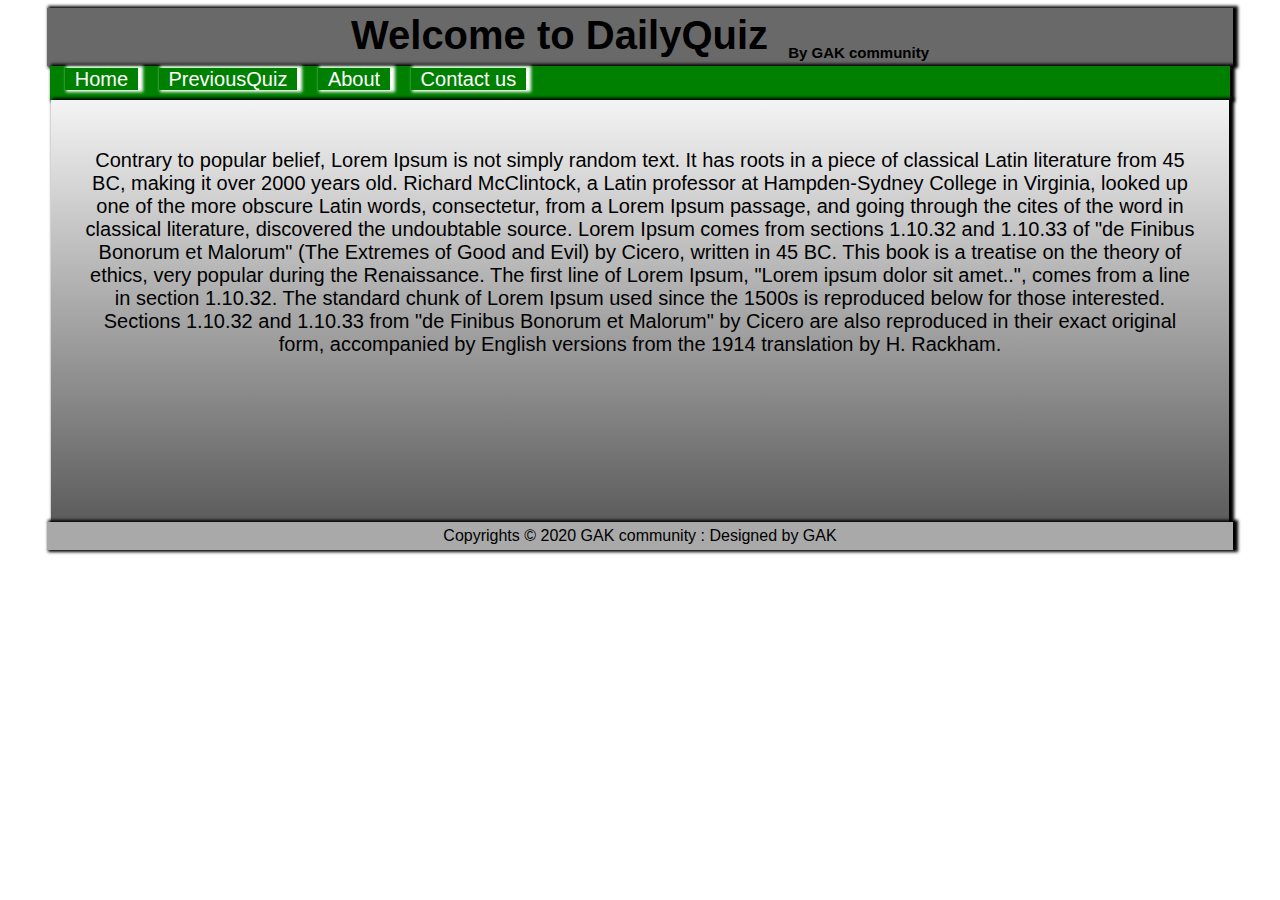
<file: about.html>
<!DOCTYPE html>
<html>
    <head>
        <link rel="stylesheet" href="styles.css">
        <meta charset="utf-8">
        <meta name="viewport" content="width=device-width, initila-width=1.0">
        <script></script>
        <title>About GAK</title>
    </head>
    <body class="MainBody">
        <div class="container">
            <header>
                <h1>Welcome to DailyQuiz&ensp;<sub style="font-size: 15px; float: inherit">By GAK community</sub></h1>
            </header>
            <div class="Menu">&ensp;
                <a href="index.html">&ensp;Home&ensp;</a>&ensp;&ensp;
                <a href="previousQ.html">&ensp;PreviousQuiz&ensp;</a>&ensp;&ensp;
                <a href="about.html">&ensp;About&ensp;</a>&ensp;&ensp;
                <a href="contact.html">&ensp;Contact us&ensp;</a>&ensp;
            </div>
            <div class="Content">
                <br>
                <article class="Main_article">
                <p style="font-size: 20px;">
                Contrary to popular belief, Lorem Ipsum is not simply random text. It has roots in a piece of classical Latin literature from 45 BC, making it over 2000 years old. Richard McClintock, a Latin professor at Hampden-Sydney College in Virginia, looked up one of the more obscure Latin words, consectetur, from a Lorem Ipsum passage, and going through the cites of the word in classical literature, discovered the undoubtable source. Lorem Ipsum comes from sections 1.10.32 and 1.10.33 of "de Finibus Bonorum et Malorum" (The Extremes of Good and Evil) by Cicero, written in 45 BC. This book is a treatise on the theory of ethics, very popular during the Renaissance. The first line of Lorem Ipsum, "Lorem ipsum dolor sit amet..", comes from a line in section 1.10.32.

                    The standard chunk of Lorem Ipsum used since the 1500s is reproduced below for those interested. Sections 1.10.32 and 1.10.33 from "de Finibus Bonorum et Malorum" by Cicero are also reproduced in their exact original form, accompanied by English versions from the 1914 translation by H. Rackham.</p>
                
            </article>
            </div>
            <footer>Copyrights &copy; 2020 GAK community <span>:</span> Designed by GAK</footer>
        </div>
    </body>
</html>
</file>
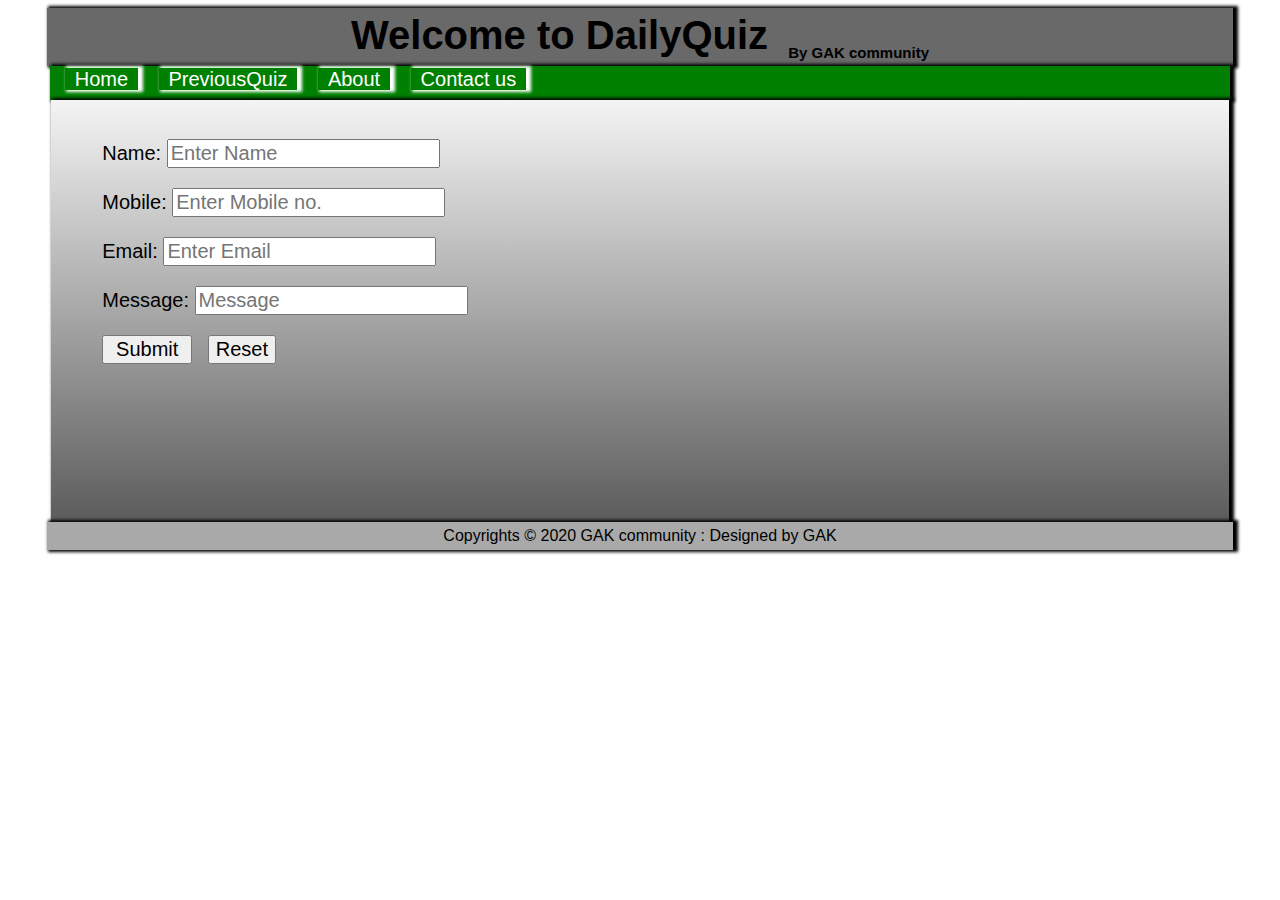
<file: contact.html>
<!DOCTYPE html>
<html>
    <head>
        <link rel="stylesheet" href="styles.css">
        <meta charset="utf-8">
        <meta name="viewport" content="width=device-width, initila-width=1.0">
        <script></script>
        <title>Contact us</title>
    </head>
    <body class="MainBody">
        <div class="container">
            <header>
                <h1>Welcome to DailyQuiz&ensp;<sub style="font-size: 15px; float: inherit">By GAK community</sub></h1>
            </header>
            <div class="Menu">&ensp;
                <a href="index.html">&ensp;Home&ensp;</a>&ensp;&ensp;
                <a href="previousQ.html">&ensp;PreviousQuiz&ensp;</a>&ensp;&ensp;
                <a href="about.html">&ensp;About&ensp;</a>&ensp;&ensp;
                <a href="contact.html">&ensp;Contact us&ensp;</a>&ensp;
            </div>
            <div class="Content">
                <br>
                    <form action="mailto:sanjayganesh.252@gmail.com" method="post" enctype="text/plain" class="contact_form">
                <p>
                    <label>Name:</label>
                    <input name="Name" class="input" type="text" placeholder="Enter Name"></p>
                <p>
                    <label>Mobile:</label>
                    <input name="Mobile No." class="input" type="tel" placeholder="Enter Mobile no."></p>
                <p>
                    <label>Email:</label>
                    <input name="Email" class="input" type="email" placeholder="Enter Email"></p>
                <p>
                    <label>Message:</label>
                    <input name="Message" class="input" type="text" placeholder="Message"></p>
                
                <button class="Submit" type="submit" value="Send">Submit</button>&ensp;
                <button class="Reset" type="reset" value="Reset">Reset</button>
                
            </form>
                
            </div>
            <footer>Copyrights &copy; 2020 GAK community <span>:</span> Designed by GAK</footer>
        </div>
    </body>
</html>
</file>
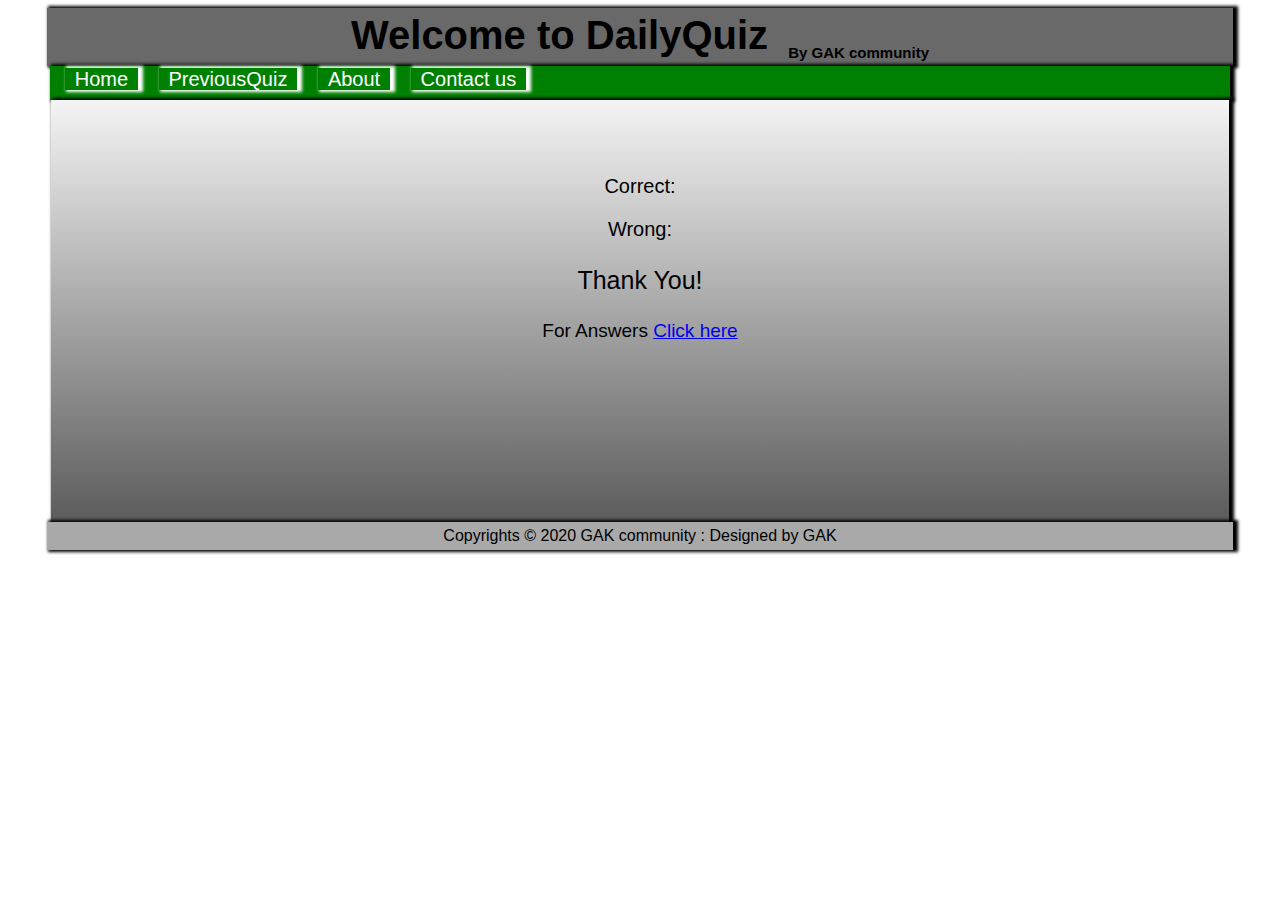
<file: finalNew.html>
<!DOCTYPE html>
<html>
    <head>
        <link rel="stylesheet" href="styles.css">
        <meta charset="utf-8">
        <meta name="viewport" content="width=device-width, initila-width=1.0">
        <script src="script.js"></script>
        <title>Result</title>
    </head>
    <body class="MainBody">
        <div class="container">
            <header>
                <h1>Welcome to DailyQuiz&ensp;<sub style="font-size: 15px; float: inherit">By GAK community</sub></h1>
            </header>
            <div class="Menu">&ensp;
                <a href="index.html">&ensp;Home&ensp;</a>&ensp;&ensp;
                <a href="previousQ.html">&ensp;PreviousQuiz&ensp;</a>&ensp;&ensp;
                <a href="about.html">&ensp;About&ensp;</a>&ensp;&ensp;
                <a href="contact.html">&ensp;Contact us&ensp;</a>&ensp;
            </div>
            <div class="Content">
                <br><br><br>
                <div class="container1">
            <div class="empty"></div>
            <nav class="innerDiv" style="font-size: 20px;">
                <p>Correct: <span id="resultApp"></span>
                    <script>
                        document.getElementById("resultApp").innerHTML=localStorage.getItem("opC");
                    </script>
                </p>
                <p>Wrong: <span id="resultReas"></span>
                    <script>
                        document.getElementById("resultReas").innerHTML=localStorage.getItem("opW");
                    </script>
                    
                    
                    
                    
                    
                    
                    
                    <!--<table align="center">
<tr>
<td></td>
<td>
<input type="button" value="submit" onclick="total()" align="center">
<input type="button" value="refresh" onclick="window.location.reload()" align="center">

</td></tr>
</table>
                <p id="correct"></p>
<p id="wrong"> </p>
                </p>-->
                    <p style="font-size: 25px">Thank You!</p>
            </nav>
                    <p style="font-size: 19px">For Answers <a href="Day-2%20.pdf" class="KeyAnc" download="Day-2Key.pdf">Click here</a></p> &ensp;<br>
            
            
        </div>
            </div>
            <footer>Copyrights &copy; 2020 GAK community <span>:</span> Designed by GAK</footer>
        </div>
    </body>
</html>
</file>
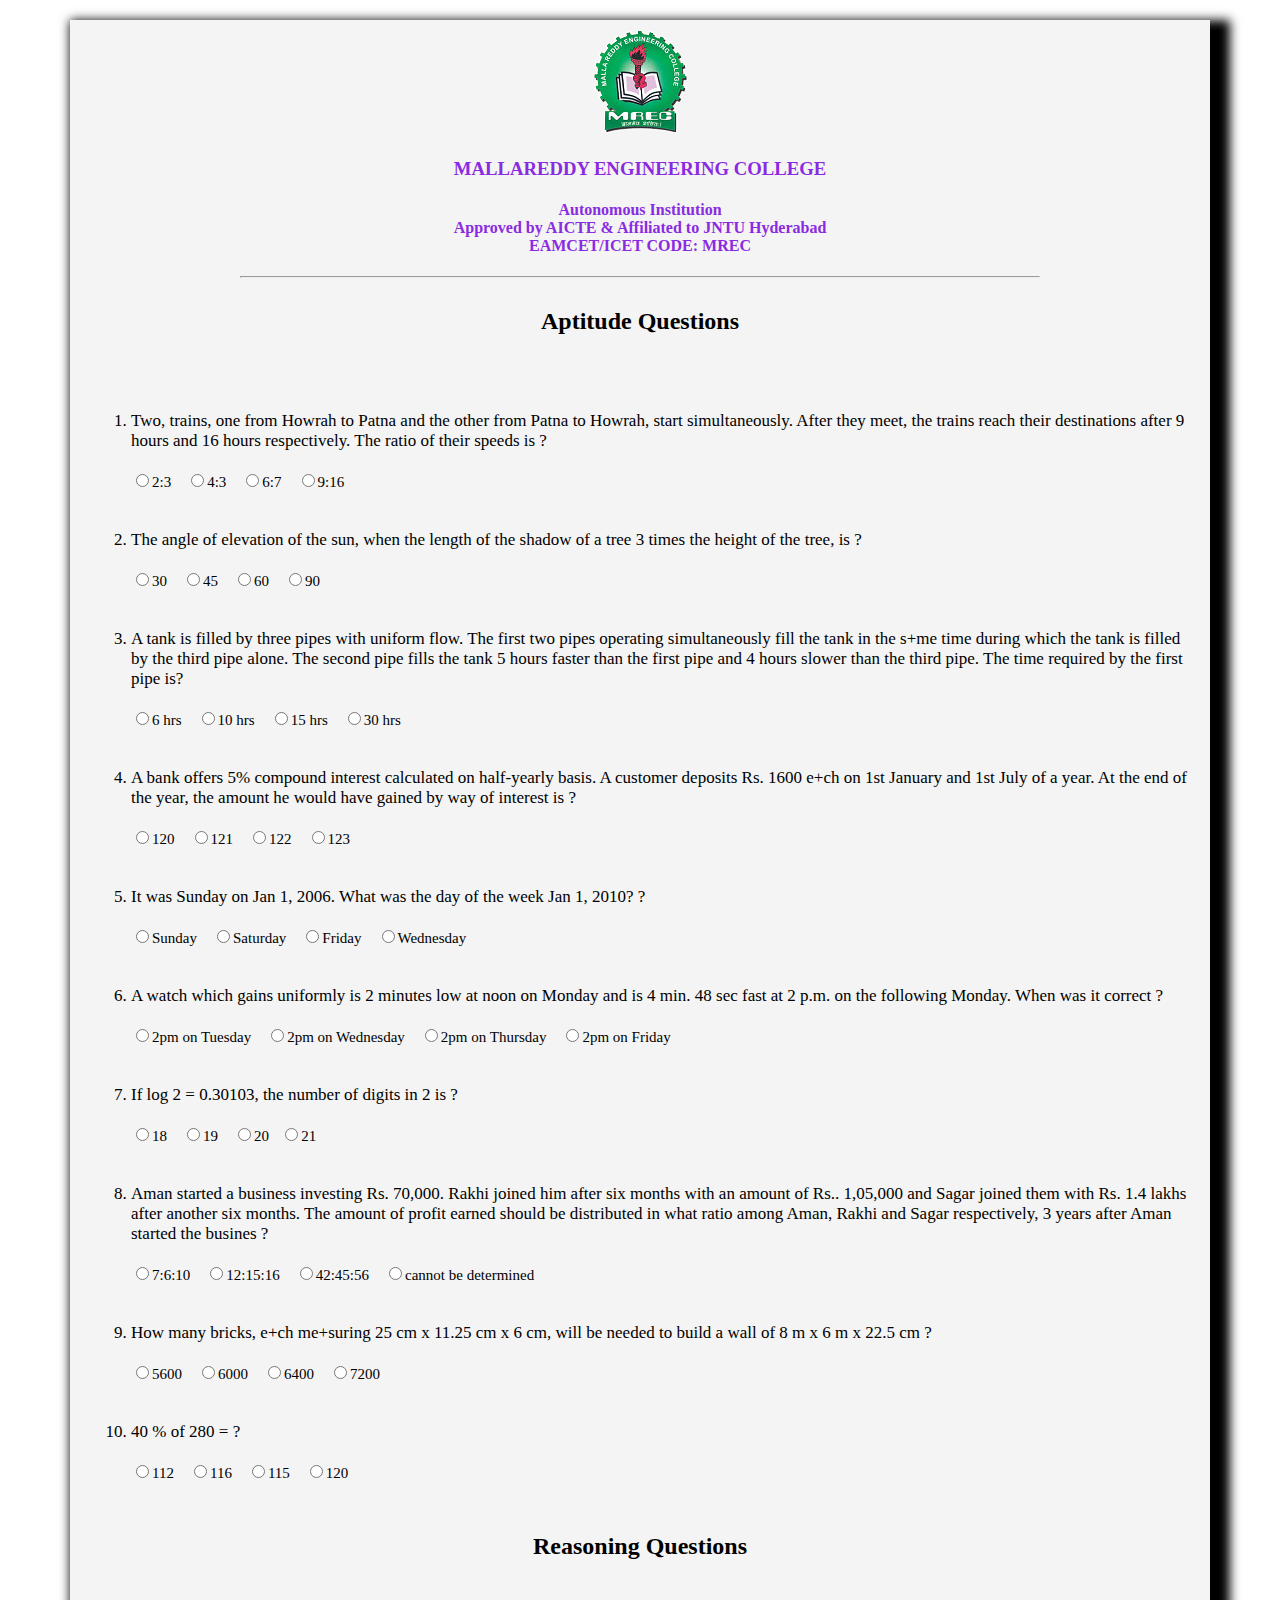
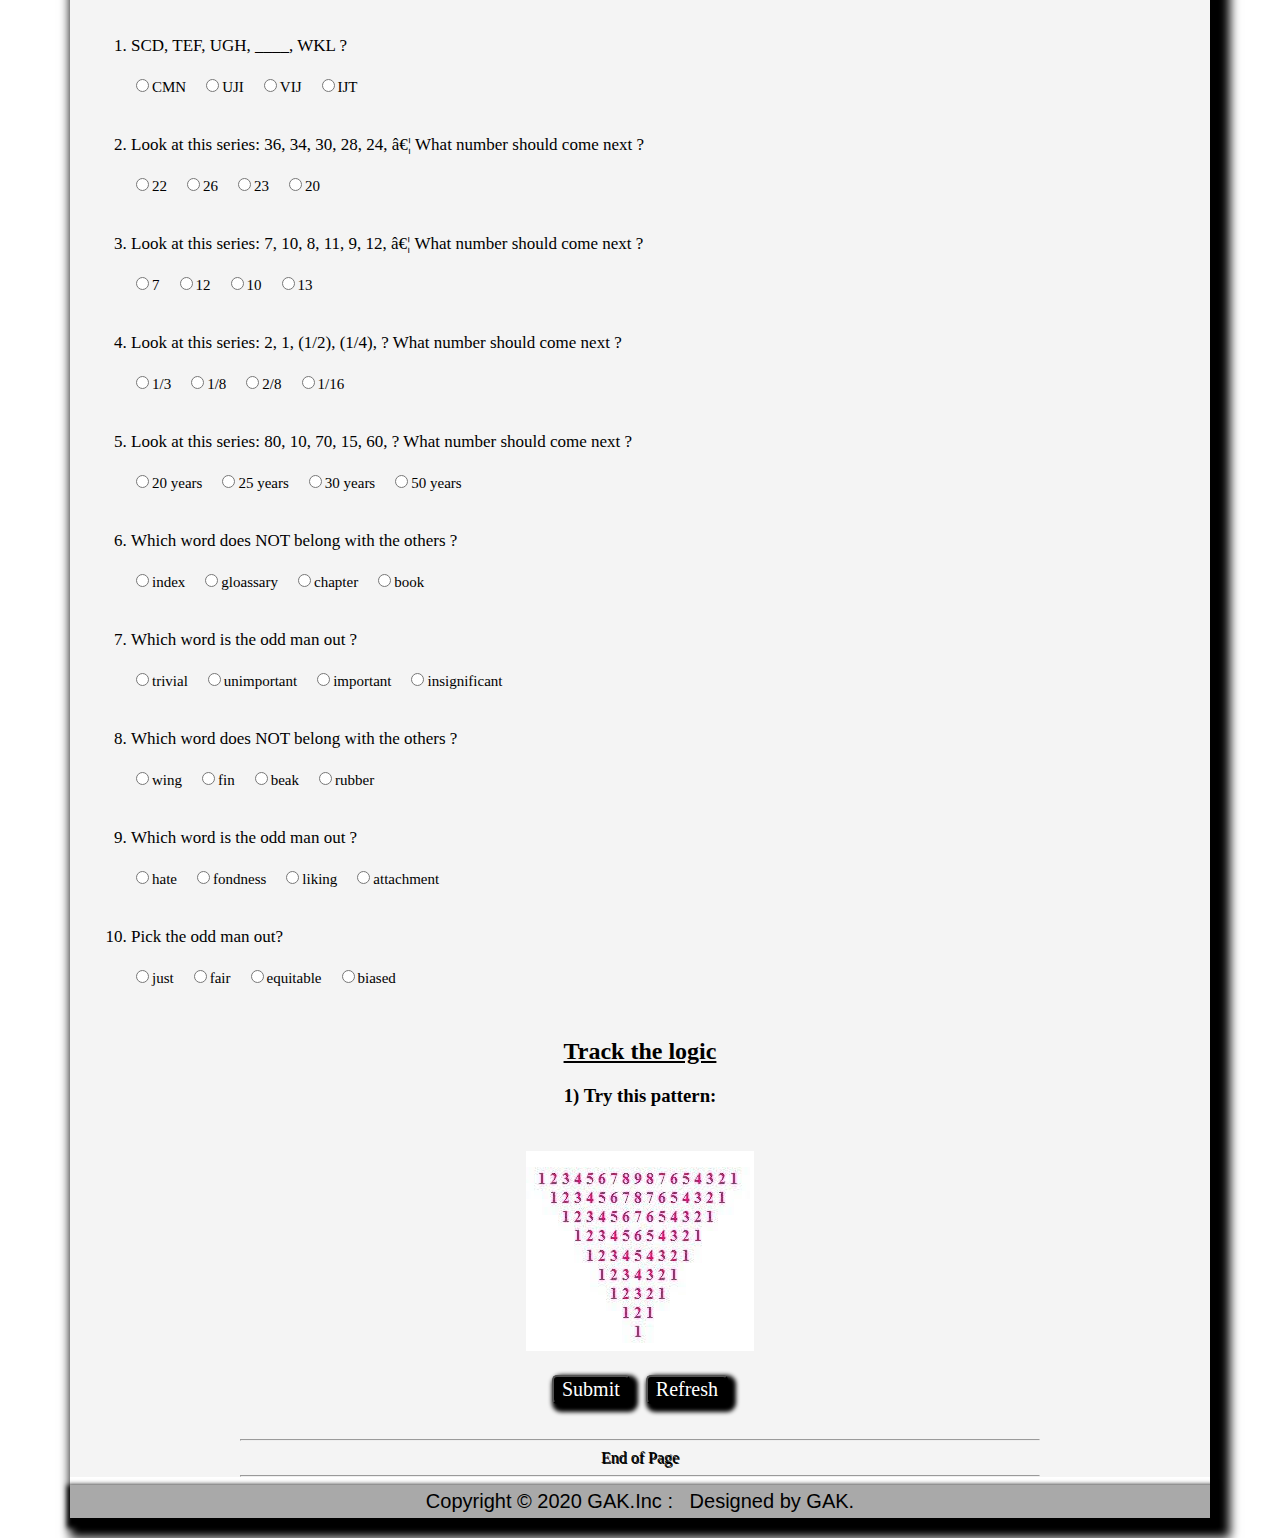
<file: NewQuiz.html>
<!DOCTYPE html>
<html lang="en">
    <head>
        <meta charset="utf-8">
        <meta name="viewport" content="width=device-width, initial-width=1.0">
        <title>Daily Quiz</title>
        <link rel="stylesheet" href="stylesQ.css">
        <script>

var i=0,j=0,co=0,w=0;
var a=new Array(20);
var b=[ "4:3",30,15,121,"fri","wed",19,121516,6400,112,"vij",22,10,1/8,20,"book","imp","beak","hate","biased" ];
function fun1(clicked)
{
	a[0]=document.getElementById(clicked).value;
	
	
}
function fun2(clicked)
{
	a[1]=document.getElementById(clicked).value;
	
	}

function fun3(clicked)
{
	a[2]=document.getElementById(clicked).value;
	
	
}

function fun4(clicked)
{
	a[3]=document.getElementById(clicked).value;
	
	
}

function fun5(clicked)
{
	a[4]=document.getElementById(clicked).value;
	
	}

function fun6(clicked)
{
	a[5]=document.getElementById(clicked).value;
	
	
}

function fun7(clicked)
{
	a[6]=document.getElementById(clicked).value;
	
	
}

function fun8(clicked)
{
	a[7]=document.getElementById(clicked).value;
	
	
}

function fun9(clicked)
{
	a[8]=document.getElementById(clicked).value;
	
	
}
function fun10(clicked)
{
	a[9]=document.getElementById(clicked).value;
	
}
function fun11(clicked)
{
a[10]=document.getElementById(clicked).value;
}
function fun12(clicked)
{
a[11]=document.getElementById(clicked).value;
}
function fun13(clicked)
{
a[12]=document.getElementById(clicked).value;
}
function fun14(clicked)
{
a[13]=document.getElementById(clicked).value;
}
function fun15(clicked)
{
a[14]=document.getElementById(clicked).value;
}
function fun16(clicked)
{
a[15]=document.getElementById(clicked).value;
}
function fun17(clicked)
{
a[16]=document.getElementById(clicked).value;
}
function fun18(clicked)
{
a[17]=document.getElementById(clicked).value;
}
function fun19(clicked)
{
a[18]=document.getElementById(clicked).value;
}
 function fun20(clicked)
{
a[19]=document.getElementById(clicked).value;
}  







function total()
{
	for(var k=0;k<20;k++)
	{
		if(a[k]==b[k])
		{
		co=co+1;
		}
		else
		{
		w=w+1;
		}
	}
}
	

function to()
{
    total();
     localStorage.setItem("opC",co);
    localStorage.setItem("opW",w);

  
	if((co+w)==20)
	{
	co=0;
	w=0;
	}
}	
    </script> 
    </head>
    <body class="MainBody">
        <div class="MainContainer">
            <img class="Logo" src="logo.png">
            <h3 style="color: blueviolet">MALLAREDDY ENGINEERING COLLEGE</h3>
            <h4 style="color: blueviolet">Autonomous Institution<br>Approved by AICTE & Affiliated to JNTU Hyderabad<br>EAMCET/ICET CODE: MREC</h4><hr>
            <div class="QuizA">
                <h2>Aptitude Questions</h2><br>
                <table class="Aptitude" cellspacing="20">
                <tr>
                    <td>
                        <ol start="1">
                            <li style="text-align: left"> Two, trains, one from Howrah to Patna and the other from Patna to Howrah, start simultaneously. After they meet, the trains reach their destinations after 9 hours and 16 hours respectively. The ratio of their speeds is ?</li><br>
                            <div class="inputs" style="float: left">
                                <input type="radio" name="i1" id="i11" value="2:3"  onclick="fun1(this.id)" >2:3&nbsp;&nbsp;&nbsp;
                                <input type="radio" name="i1"  id="i12" value="4:3" onclick="fun1(this.id)">4:3&nbsp;&nbsp;&nbsp;
                                <input type="radio" name="i1" id="i13" value="6:7" onclick="fun1(this.id)">6:7&nbsp;&nbsp;&nbsp;
                                <input type="radio" name="i1" id="i14" value="9:16" onclick="fun1(this.id)">9:16&nbsp;&nbsp;&nbsp;
                                 <!--<img id="result" style="width:10px; height: 10px" src="mrec.jpg">-->
                            </div>
                    </ol>
                    </td>
                </tr>
                
                <tr>
                    <td>
                        <ol start="2">
                            <li style="text-align: left">The angle of elevation of the sun, when the length of the shadow of a tree 3 times the height of the tree, is ?</li><br>
                            <div class="inputs" style="float: left">
                                <input type="radio" name="i2" id="i21" value="30" onclick="fun2(this.id)" >30&nbsp;&nbsp;&nbsp;
                                <input type="radio" name="i2"  id="i22" value="45" onclick="fun2(this.id)">45&nbsp;&nbsp;&nbsp;
                                <input type="radio"  name="i2" id="i23" value="60" onclick="fun2(this.id)">60&nbsp;&nbsp;&nbsp;
                                <input type="radio"  name="i2" id="i24" value="90" onclick="fun2(this.id)">90&nbsp;&nbsp;&nbsp;

                            </div>
                        </ol>
                    </td>
                </tr>
                <tr>
                    <td>
                        <ol start="3">
                            <li style="text-align: left">A tank is filled by three pipes with uniform flow. The first two pipes operating simultaneously fill the tank in the s+me time during which the tank is filled by the third pipe alone. The second pipe fills the tank 5 hours faster than the first pipe and 4 hours slower than the third pipe. The time required by the first pipe is?</li><br>
                            <div class="inputs" style="float: left">
                                <input type="radio" name="i3" id="i31" value="6" onclick="fun3(this.id)" >6 hrs&nbsp;&nbsp;&nbsp;
                                <input type="radio" name="i3"  id="i32" value="10" onclick="fun3(this.id)">10 hrs&nbsp;&nbsp;&nbsp;
                                <input type="radio"  name="i3" id="i33" value="15" onclick="fun3(this.id)">15 hrs&nbsp;&nbsp;&nbsp;
                                <input type="radio"  name="i3" id="i34" value="30" onclick="fun3(this.id)">30 hrs&nbsp;&nbsp;&nbsp;

                            </div>
                        </ol>
                    </td>
                </tr>
                <tr>
                    <td>
                        <ol start="4">
                            <li style="text-align: left">A bank offers 5% compound interest calculated on half-yearly basis. A customer deposits Rs. 1600 e+ch on 1st January and 1st July of a year. At the end of the year, the amount he would have gained by way of interest is ?</li><br>
                            <div class="inputs" style="float: left">
                                <input type="radio" name="i4" id="i41" value="120" onclick="fun4(this.id)" >120&nbsp;&nbsp;&nbsp;
                                <input type="radio" name="i4"  id="i42" value="121" onclick="fun4(this.id)">121&nbsp;&nbsp;&nbsp;
                                <input type="radio"  name="i4" id="i43" value="122" onclick="fun4(this.id)">122&nbsp;&nbsp;&nbsp;
                                <input type="radio"  name="i4" id="i44" value="123" onclick="fun4(this.id)">123&nbsp;&nbsp;&nbsp;

                            </div>
                        </ol>
                    </td>
                </tr>
                <tr>
                    <td>
                        <ol start="5">
                            <li style="text-align: left">It was Sunday on Jan 1, 2006. What was the day of the week Jan 1, 2010? ?</li><br>
                            <div class="inputs" style="float: left">
                                <input type="radio" name="i5" id="i51" value="sun" onclick="fun5(this.id)" >Sunday&nbsp;&nbsp;&nbsp;
                                <input type="radio" name="i5"  id="i52" value="sat" onclick="fun5(this.id)">Saturday&nbsp;&nbsp;&nbsp;
                                <input type="radio"  name="i5" id="i53" value="fri" onclick="fun5(this.id)">Friday&nbsp;&nbsp;&nbsp;
                                <input type="radio"  name="i5" id="i54" value="wed" onclick="fun5(this.id)">Wednesday&nbsp;&nbsp;&nbsp;

                            </div>
                        </ol>
                    </td>
                </tr>
                <tr>
                    <td>
                        <ol start="6">
                            <li style="text-align: left">A watch which gains uniformly is 2 minutes low at noon on Monday and is 4 min. 48 sec fast at 2 p.m. on the following Monday. When was it correct ?</li><br>
                            <div class="inputs" style="float: left">
                                <input type="radio" name="i6" id="i61" value="tue" onclick="fun6(this.id)" >2pm on Tuesday&nbsp;&nbsp;&nbsp;
                                <input type="radio" name="i6"  id="i62" value="wed" onclick="fun6(this.id)">2pm on Wednesday&nbsp;&nbsp;&nbsp;
                                <input type="radio"  name="i6" id="i63" value="thur" onclick="fun6(this.id)">2pm on Thursday&nbsp;&nbsp;&nbsp;
                                <input type="radio"  name="i6" id="i64" value="fri" onclick="fun6(this.id)">2pm on Friday&nbsp;&nbsp;&nbsp;
                            </div>
                        </ol>
                    </td>
                </tr>
                <tr>
                    <td>
                        <ol start="7">
                            <li style="text-align: left">If log 2 = 0.30103, the number of digits in 2 is ?</li><br>
                            <div class="inputs" style="float: left">
                                <input type="radio" name="i7" id="i71" value="18" onclick="fun7(this.id)" >18&nbsp;&nbsp;&nbsp;
                                <input type="radio" name="i7"  id="i72" value="19" onclick="fun7(this.id)">19&nbsp;&nbsp;&nbsp;
                                <input type="radio"  name="i7" id="i73" value="20" onclick="fun7(this.id)">20&nbsp;&nbsp;
                                <input type="radio"  name="i7" id="i74" value="21" onclick="fun7(this.id)">21&nbsp;&nbsp;&nbsp;
                                
                            </div>
                        </ol>
                    </td>
                </tr>
                <tr>
                    <td>
                        <ol start="8">
                            <li style="text-align: left">Aman started a business investing Rs. 70,000. Rakhi joined him after six months with an amount of Rs.. 1,05,000 and Sagar joined them with Rs. 1.4 lakhs after another six months. The amount of profit earned should be distributed in what ratio among Aman, Rakhi and Sagar respectively, 3 years after Aman started the busines ?</li><br>
                            <div class="inputs" style="float: left">
                                <input type="radio" name="i8" id="i81" value="7610" onclick="fun8(this.id)" >7:6:10&nbsp;&nbsp;&nbsp;            
								<input type="radio" name="i8"  id="i82" value="121516" onclick="fun8(this.id)">12:15:16&nbsp;&nbsp;&nbsp;
                                <input type="radio"  name="i8" id="i83" value="424556" onclick="fun8(this.id)">42:45:56&nbsp;&nbsp;&nbsp;
                                <input type="radio"  name="i8" id="i84" value="none" onclick="fun8(this.id)">cannot be determined&nbsp;&nbsp;&nbsp;

                            </div>
                        </ol>
                    </td>
                </tr>
                <tr>
                    <td>
                        <ol start="9">
                            <li style="text-align: left"> How many bricks, e+ch me+suring 25 cm x 11.25 cm x 6 cm, will be needed to build a wall of 8 m x 6 m x 22.5 cm ?</li><br>
                            <div class="inputs" style="float: left">
                                <input type="radio" name="i9" id="i91" value="5600" onclick="fun9(this.id)" >5600&nbsp;&nbsp;&nbsp;
                                <input type="radio" name="i9"  id="i92" value="6000" onclick="fun9(this.id)">6000&nbsp;&nbsp;&nbsp;
                                <input type="radio"  name="i9" id="i93" value="6400" onclick="fun9(this.id)">6400&nbsp;&nbsp;&nbsp;
                                <input type="radio"  name="i9" id="i94" value="7200" onclick="fun9(this.id)">7200&nbsp;&nbsp;&nbsp;

                            </div>
                        </ol>
                    </td>
                </tr>
                <tr>
                    <td>
                        <ol start="10">
                            <li style="text-align: left">40 % of 280 = ?</li><br>
                            <div class="inputs" style="float: left">
                                <input type="radio" name="i10" id="i101" value="112" onclick="fun10(this.id)" >112&nbsp;&nbsp;&nbsp;
                                <input type="radio" name="i10"  id="i102" value="116" onclick="fun10(this.id)">116&nbsp;&nbsp;&nbsp;
                                <input type="radio"  name="i10" id="i103" value="115" onclick="fun10(this.id)">115&nbsp;&nbsp;&nbsp;
                                <input type="radio"  name="i10" id="i104" value="120" onclick="fun10(this.id)">120&nbsp;&nbsp;&nbsp;

                            </div>
                        </ol>
                    </td>
                </tr>
                
            </table>                
            </div>
            <div class="QuizR">
                <h2>Reasoning Questions</h2><br>
            <table class="Aptitude" cellspacing="20">
                <tr>
                    <td>
                        <ol start="1">
                            <li style="text-align: left">SCD, TEF, UGH, ____, WKL ?</li><br>
                            <div class="inputs" style="float: left">
                                <input type="radio" name="i11" id="i111" value="cmn"  onclick="fun11(this.id)" >CMN&nbsp;&nbsp;&nbsp;
                                <input type="radio" name="i11"  id="i112" value="uji" onclick="fun11(this.id)">UJI&nbsp;&nbsp;&nbsp;
                                <input type="radio" name="i11" id="i113" value="vij" onclick="fun11(this.id)">VIJ&nbsp;&nbsp;&nbsp;
                                <input type="radio" name="i11" id="i114" value="ijt" onclick="fun11(this.id)">IJT&nbsp;&nbsp;&nbsp;
                            </div>
                    </ol>
                    </td>
                </tr>
                
                <tr>
                    <td>
                        <ol start="2">
                            <li style="text-align: left">Look at this series: 36, 34, 30, 28, 24, â€¦ What number should come next ?</li><br>
                            <div class="inputs" style="float: left">
                                <input type="radio" name="i12" id="i121" value="22" onclick="fun12(this.id)" >22&nbsp;&nbsp;&nbsp;
                                <input type="radio" name="i12"  id="i122" value="26" onclick="fun12(this.id)">26&nbsp;&nbsp;&nbsp;
                                <input type="radio"  name="i12" id="i123" value="23" onclick="fun12(this.id)">23&nbsp;&nbsp;&nbsp;
                                <input type="radio"  name="i12" id="i124" value="20" onclick="fun12(this.id)">20&nbsp;&nbsp;&nbsp;

                            </div>
                        </ol>
                    </td>
                </tr>
                <tr>
                    <td>
                        <ol start="3">
                            <li style="text-align: left">Look at this series: 7, 10, 8, 11, 9, 12, â€¦ What number should come next ?</li><br>
                            <div class="inputs" style="float: left">
                                <input type="radio" name="i13" id="i131" value="7" onclick="fun13(this.id)" >7&nbsp;&nbsp;&nbsp;
                                <input type="radio" name="i13"  id="i132" value="12" onclick="fun13(this.id)">12&nbsp;&nbsp;&nbsp;
                                <input type="radio"  name="i13" id="i133" value="10" onclick="fun13(this.id)">10&nbsp;&nbsp;&nbsp;
                                <input type="radio"  name="i13" id="i134" value="13" onclick="fun13(this.id)">13&nbsp;&nbsp;&nbsp;

                            </div>
                        </ol>
                    </td>
                </tr>
                <tr>
                    <td>
                        <ol start="4">
                            <li style="text-align: left">Look at this series: 2, 1, (1/2), (1/4), ? What number should come next ?</li><br>
                            <div class="inputs" style="float: left">
                                <input type="radio" name="i14" id="i141" value="1/3" onclick="fun14(this.id)" >1/3&nbsp;&nbsp;&nbsp;
                                <input type="radio" name="i14"  id="i142" value="1/8" onclick="fun14(this.id)">1/8&nbsp;&nbsp;&nbsp;
                                <input type="radio"  name="i14" id="i143" value="2/8" onclick="fun14(this.id)">2/8&nbsp;&nbsp;&nbsp;
                                <input type="radio"  name="i14" id="i144" value="1/16" onclick="fun14(this.id)">1/16&nbsp;&nbsp;&nbsp;

                            </div>
                        </ol>
                    </td>
                </tr>
                <tr>
                    <td>
                        <ol start="5">
                            <li style="text-align: left">Look at this series: 80, 10, 70, 15, 60, ? What number should come next ?</li><br>
                            <div class="inputs" style="float: left">
                                <input type="radio" name="i15" id="i151" value="20" onclick="fun15(this.id)" >20 years&nbsp;&nbsp;&nbsp;
                                <input type="radio" name="i15"  id="i152" value="25" onclick="fun15(this.id)">25 years&nbsp;&nbsp;&nbsp;
                                <input type="radio"  name="i15" id="i153" value="30" onclick="fun15(this.id)">30 years&nbsp;&nbsp;&nbsp;
                                <input type="radio"  name="i15" id="i154" value="50" onclick="fun15(this.id)">50 years&nbsp;&nbsp;&nbsp;

                            </div>
                        </ol>
                    </td>
                </tr>
                <tr>
                    <td>
                        <ol start="6">
                            <li style="text-align: left">Which word does NOT belong with the others ?</li><br>
                            <div class="inputs" style="float: left">
                                <input type="radio" name="i16" id="i161" value="index" onclick="fun16(this.id)" >index&nbsp;&nbsp;&nbsp;
                                <input type="radio" name="i16"  id="i162" value="glossary" onclick="fun16(this.id)">gloassary&nbsp;&nbsp;&nbsp;
                                <input type="radio"  name="i16" id="i163" value="chapter" onclick="fun16(this.id)">chapter&nbsp;&nbsp;&nbsp;
                                <input type="radio"  name="i16" id="i164" value="book" onclick="fun16(this.id)">book&nbsp;&nbsp;&nbsp;
                            </div>
                        </ol>
                    </td>
                </tr>
                <tr>
                    <td>
                        <ol start="7">
                            <li style="text-align: left">Which word is the odd man out ?</li><br>
                            <div class="inputs" style="float: left">
                                <input type="radio" name="i17" id="i171" value="trivial" onclick="fun17(this.id)" >trivial&nbsp;&nbsp;&nbsp;
                                <input type="radio" name="i17"  id="i172" value="unimportant" onclick="fun17(this.id)">unimportant&nbsp;&nbsp;&nbsp;
                                <input type="radio"  name="i17" id="i173" value="imp" onclick="fun17(this.id)">important&nbsp;&nbsp;&nbsp;
                                <input type="radio"  name="i17" id="i174" value="insignificant" onclick="fun17(this.id)">insignificant&nbsp;&nbsp;&nbsp;
                                
                            </div>
                        </ol>
                    </td>
                </tr>
                <tr>
                    <td>
                        <ol start="8">
                            <li style="text-align: left">Which word does NOT belong with the others ?</li><br>
                            <div class="inputs" style="float: left">
                                <input type="radio" name="i18" id="i181" value="wing" onclick="fun18(this.id)" >wing&nbsp;&nbsp;&nbsp;
                                <input type="radio" name="i18"  id="i182" value="fin" onclick="fun18(this.id)">fin&nbsp;&nbsp;&nbsp;
                                <input type="radio"  name="i18" id="i183" value="beak" onclick="fun18(this.id)">beak&nbsp;&nbsp;&nbsp;
                                <input type="radio"  name="i18" id="i184" value="rubber" onclick="fun18(this.id)">rubber&nbsp;&nbsp;&nbsp;

                            </div>
                        </ol>
                    </td>
                </tr>
                <tr>
                    <td>
                        <ol start="9">
                            <li style="text-align: left">Which word is the odd man out ?</li><br>
                            <div class="inputs" style="float: left">
                                <input type="radio" name="i19" id="i191" value="hate" onclick="fun19(this.id)" >hate&nbsp;&nbsp;&nbsp;
                                <input type="radio" name="i19"  id="i192" value="fondness" onclick="fun19(this.id)">fondness&nbsp;&nbsp;&nbsp;
                                <input type="radio"  name="i19" id="i193" value="liking" onclick="fun19(this.id)">liking&nbsp;&nbsp;&nbsp;
                                <input type="radio"  name="i19" id="i194" value="attachment" onclick="fun19(this.id)">attachment&nbsp;&nbsp;&nbsp;

                            </div>
                        </ol>
                    </td>
                </tr>
                <tr>
                    <td>
                        <ol start="10">
                            <li style="text-align: left">Pick the odd man out?</li><br>
                            <div class="inputs" style="float: left">
                                <input type="radio" name="i20" id="i201" value="just" onclick="fun20(this.id)" >just&nbsp;&nbsp;&nbsp;
                                <input type="radio" name="i20"  id="i202" value="fair" onclick="fun20(this.id)">fair&nbsp;&nbsp;&nbsp;
                                <input type="radio"  name="i20" id="i203" value="equitable" onclick="fun20(this.id)">equitable&nbsp;&nbsp;&nbsp;
                                <input type="radio"  name="i20" id="i204" value="biased" onclick="fun20(this.id)">biased&nbsp;&nbsp;&nbsp;

                            </div>
                        </ol>
                    </td>
                </tr> 
                
            </table>            
            </div>
            <div class="QuizC">
                <h2><u>Track the logic</u></h2>
                <h3>1) Try this pattern:<br/><br/><br/><img src="pic1.jpg" style="width: auto; height: auto; float: inherit"></h3>
            
            <button class="Button" style=" font-size: 20px; margin-left: 30px;margin-bottom: 15px" type="button" value="refresh" onclick="to()">
               <a href="finalNew.html" style="text-decoration: none; color: white">Submit</a> 
                </button>&nbsp;&nbsp;&nbsp;
            <button class="Button" style="font-size: 20px; margin-right: 30px;margin-bottom: 15px" type="button" value="submit" onclick="window.location.reload()"><a href="NewQuiz.html" style="text-decoration: none; color: white">Refresh</a></button>
         
            
            
            </div>
            <div class="EOP"><hr id="left">End of Page<hr id="right"></div>
        </div>
        <footer>
                Copyright &copy; 2020 GAK.Inc <span>:</span> &nbsp;&nbsp;Designed by GAK.
            </footer>
    </body>
</html>
</file>
<file: styles.css>
body{
    width: auto;
    
}
.container{
    width: 100%;
    margin: 0 auto;
    border: 4px;
    height: auto;
    font-family: cursive,sans-serif;
}
.Menu{
    text-align: left;
    margin: 0 auto;
    background-color: green;
    width: 93%;
    border-color: black;
    border-width: thin;
    box-shadow: 3px 0px 3px 2px;
    height: 30px;
    padding: 2px 2px 2px 2px;
    
}
.Menu a{
    color: white;
    text-decoration: none;
    font-size: 20px;
    box-shadow: 3px 0px 3px 2px;
}
.Menu a:hover{
    color: green;
    width: 20px;
    background: white;
    
}
header{
    
}
h1{
    font-size: 40px;
    font-family: cursive,sans-serif;
    background-color: dimgray;
    color: black;
    text-align: center;
    margin: 0 auto;
    padding: 5px 5px 5px 5px;
    width: 93%;
    box-shadow: 3px 0px 3px 2px;
}
.Content{
    width: 93%;
    margin:0 auto;
    text-align: center;
    height: 100%;
    height:420px;
    background-image: linear-gradient(to bottom, #F4f4f4, black 160%);
    box-shadow: 3px 0px 3px 2px;
    padding: 1px 1px 1px 1px;
}
@media(min-height: 320px){
    .Content{
        max-height: 520px;
    }
}
@media(min-height: 520px){
    .Content{
        max-height: 720px;
    }
}
@media(min-height: 720px){
    .Content{
        max-height: 800px;
    }
}
@media(min-height: 800px){
    .Content{
        max-height: 920px;
    }
}
@media(min-height: 920px){
    .Content{
        max-height: 1020px;
    }
}
h2{
    font-size: 30px;
    margin-top: 0px;
}
.startQ{
    font-size: 30px;
    color: black;
    font-family: cursive,sans-serif,monospace;
    box-shadow: 2px 2px 2px 2px;
}
.startQ a{
    color: black;
    text-decoration: none;
}
.startQ:hover{
    font-size: 28px;
    color: blueviolet;
    box-shadow: 2px 2px 2px 2px;
}
footer{
    background-color: darkgray;
    width: 93%;
    margin: 0 auto;
    box-shadow: 3px 0px 3px 2px;
    text-align: center;
    padding: 5px 5px 5px 5px;
}
.Downloads{
    font-size: 20px;
    padding: 10px 10px 10px 10px;
    margin-top: 0px;
}
.info{
    margin: 0 auto;
    font-size: 20px;
    padding: 0px 0px 0px 10px;
}
.Main_article{
    padding: 10px 30px 20px 30px;
}

/*Contact form*/
.contact_form{
    padding: 0px 50px 0px 50px;
    text-align: left;
    font-size: 20px;
    box-sizing: 30px;
    font-family: cursive,sans-serif;
}
.input{
    font-size: 20px;
    font-family: cursive,sans-serif;
}
/*Submit*/


.Submit{
    font-size: 20px;
    width:90px;
}
.Reset{
    font-size: 20px;
    widows: 120px;
}
</file>
<file: stylesQ.css>
.ContainerIndex{
    /*background-color: gray;*/
    background-image: linear-gradient(to top, #008b8b 0%, #a9a9a9 100%);
    background-repeat:round;
    align-content: center;
    align-items: center;
    text-align: center;
    width: auto;
    height: 780px;
    box-shadow: 2px 5px 5px 5px;
}
.empty{
    padding: 30px;
}
.MidDataInfo{
    padding: 120px 90px 90px 90px;
    width: auto;
    height: 60%;
}
footer{
     background-color:darkgrey;
    color: black;
    font-size: 20px;
    width:auto;
    margin: auto;
    box-shadow: 2px 5px 5px 5px;
    padding: 10px;
    align-content: center;
    align-items: center;
    text-align:center;
    font-family: cursive,sans-serif;
    padding:5px 25px 5px 25px;
}
.container{
    width: 100%;
    align-content: center;
    align-items: center;
    height: auto;
    text-align: center;
    padding: 20px 0px 0px 0px;
    background-color: #f4f4f4;
    border-top-right-radius: 25px;
    margin: auto;
}
.containerA{
    width: 100%;
    align-content: center;
    align-items: center;
    height: auto;
    text-align: center;
    padding: 100px 0px 0px 0px;
    background-color: #f4f4f4;
    border-top-right-radius: 25px;
    margin: auto;
}
.Info{
    align-content: center;
    vertical-align: middle;
    align-items: center;
    text-align: center;
    font-size: 30px;
}
.Button{
    font-size: 30px;
    color: black;
    background-color: black;
    box-shadow: 4px 4px 4px 4px;
    border-radius: 5px;
    border-color: black;
}
.Button:hover{
    color: mediumseagreen;
    font-size: 28px;
    box-shadow: 2px 2px 2px 2px;
}
a{
    color: white;
    padding: 2px 2px 2px 2px;
    font-family: serif,cursive,monospace;
}
/*CSS for QuizA.html*/

.inputs{
    font-size:15px;
}
/*.container{
    background-color: #f4f4f4;
    margin-top: 10px;
    margin: auto;
    border-top-right-radius: 25px;
    border-bottom-left-radius: 25px;
    padding: 30px;
}*/
h2{
    margin-top: 30px;
}
td{
    font-size: 17px;
    text-align: center;
    align-content: center;
}
.EOP{
    text-shadow: 1px 1px black;
    color: black;
}

/*CSS for Final.html*/
.container1{
    align-content: center;
    align-items: center;
    width: 720px;
    height: 340px;
    background-color: darkgrey;
    margin: auto;
    border-color: black;
    box-shadow: 2px 5px 5px 5px;
}
.innerDiv{
    align-items: center;
    align-content: center;
    text-align: center;
    float:inherit;
    width: 95%;
    margin-top: 10px;
    font-size: 25px;
    
}
.empty{
    
}




/*CSS for New Quiz.html*/

.MainBody{
    width: 90%;
    margin: auto;
    margin-top: 20px;
    margin-bottom: 20px; 
    box-shadow: 10px 10px 10px 10px;
}
@media (min-width: 576px) {
  .MainBody {
    max-width: 540px;
  }
}

@media (min-width: 768px) {
  .MainBody {
    max-width: 720px;
  }
}

@media (min-width: 992px) {
  .MainBody {
    max-width: 960px;
  }
}

@media (min-width: 1200px) {
  .MainBody {
    max-width: 1140px;
  }
}
@media (min-width: 1440px) {
  .MainBody {
    max-width: 1540px;
  }
}
.Logo{
    margin-top: 10px;
}
.MainContainer{
    text-align: center;
    width: 100%;
    background-color: #F4F4F4;
}
hr{
    width: 70%;
    
}
.QuizC{
    margin-bottom: 20px;
}
.Key{
    font-size: 20px;
    color: black;
    text-decoration: none; 
}
.KeyAnc{
    text-decoration: none;
    color: blueviolet;
    
}
.KeyAnc:hover{
    color: saddlebrown;
    text-shadow: 0.5px 0.5px saddlebrown;
    box-shadow: 2px 3px 3px 3px;
}
</file>
